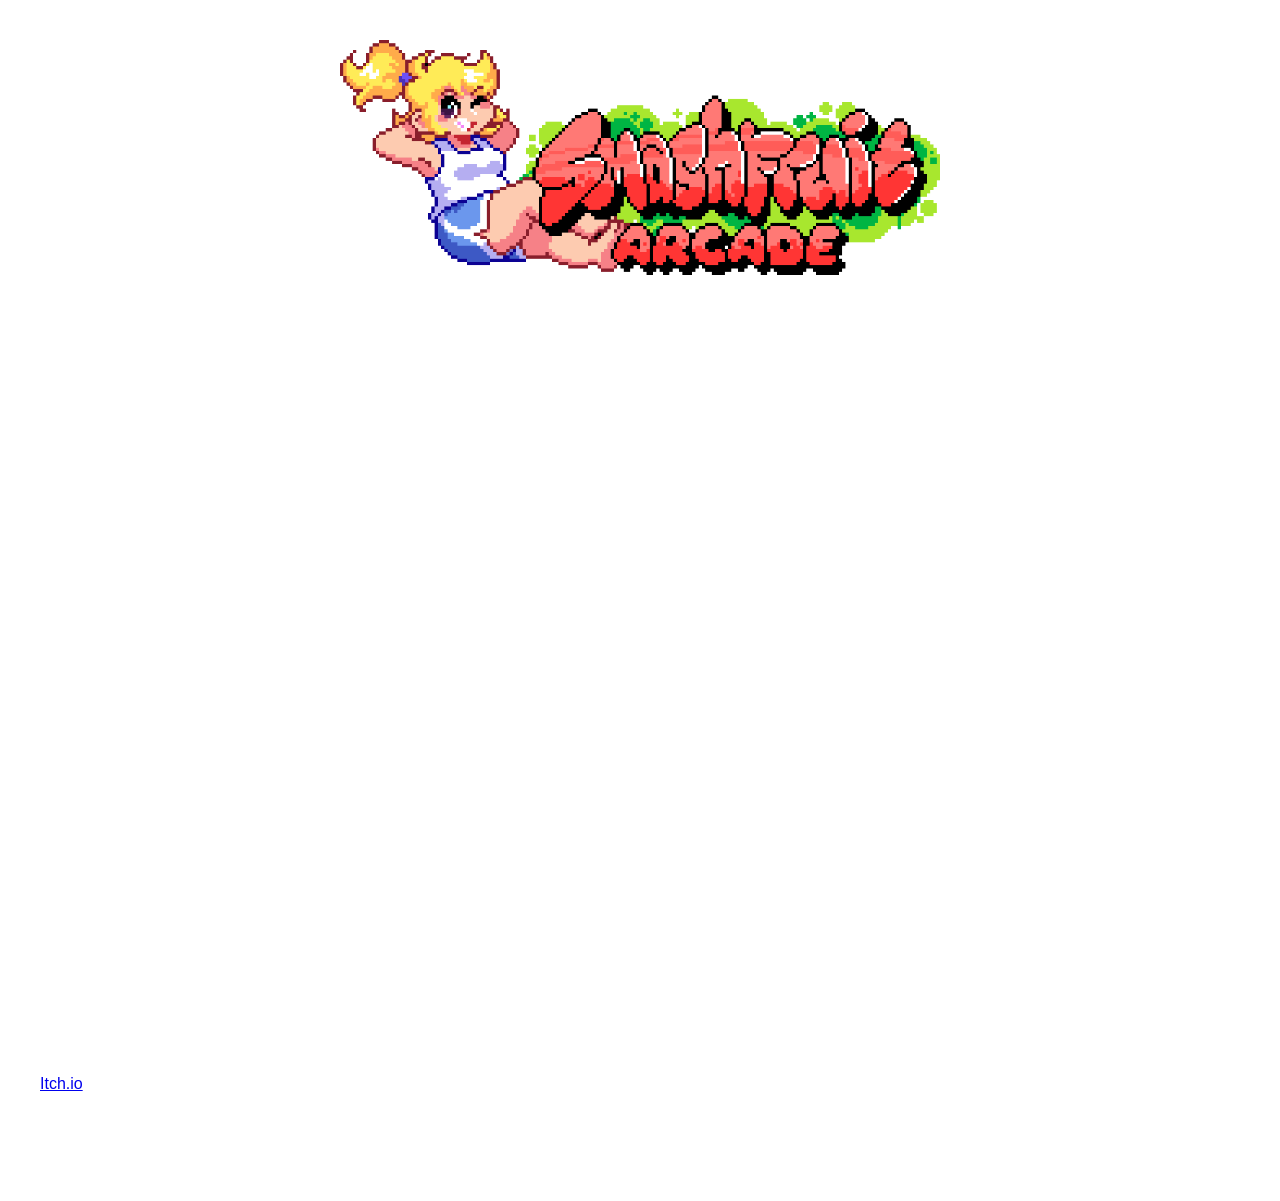
<file: chrishie_shooter.html>
<html>
  <head>
    <meta charset="UTF-8">
    <title>CHRISHIE SHOOTER 9000</title>
    <link rel="icon" type="image/png" href="images/favicon.png">
    <style>
    body {
      font-family: comic-ms, sans-serif;
      color: white;
      margin: 40px;
      background-image: url("https://opengameart.org/sites/default/files/styles/medium/public/oga-textures/136049/arcade_carpet_512.png");
      background-repeat: repeat;
      background-size: auto;
      background-attachment: fixed;
    }
    </style>
  </head>
  <body>
        <header>
        <img src="images/header.png" alt="SMASHFRUIT ARCADE" class="header-img">
    </header>
    <style>
      header {
        text-align: center;
      }
      .header-img {
        width: 50%;
        height: auto;
        display: inline-block;
      }
    </style>
    <div class="game-container">
    <iframe
    frameborder="0"
    src="https://html-classic.itch.zone/html/8954653/index.html"
    width="1280"
    height="720"
    scrolling="no"
    allowfullscreen="yes">
    </iframe>
    </div>
    <style>
    .game-container {
    display: flex;
    justify-content: center;   
    align-items: center;  
    margin: 40px auto;      
    width: 100%;
  }
  iframe {
    max-width: 100%;        
  }
</style>
    <div class="formatted_description user_formatted"><p><a href="https://chrishie.itch.io/chrishie-shooter-9000">Itch.io</a><p><p>Do you despise me? Having a bad day? I hope so.&nbsp;Let out all of your inner demons on by blasting away at&nbsp;my cheeky mug in Chrishie Shooter 9000!!!</p>
<p>Use WASD to move, left click and hold to shoot, right click&nbsp;to fire rockets.</p></div>
  </body>
</html>
</file>
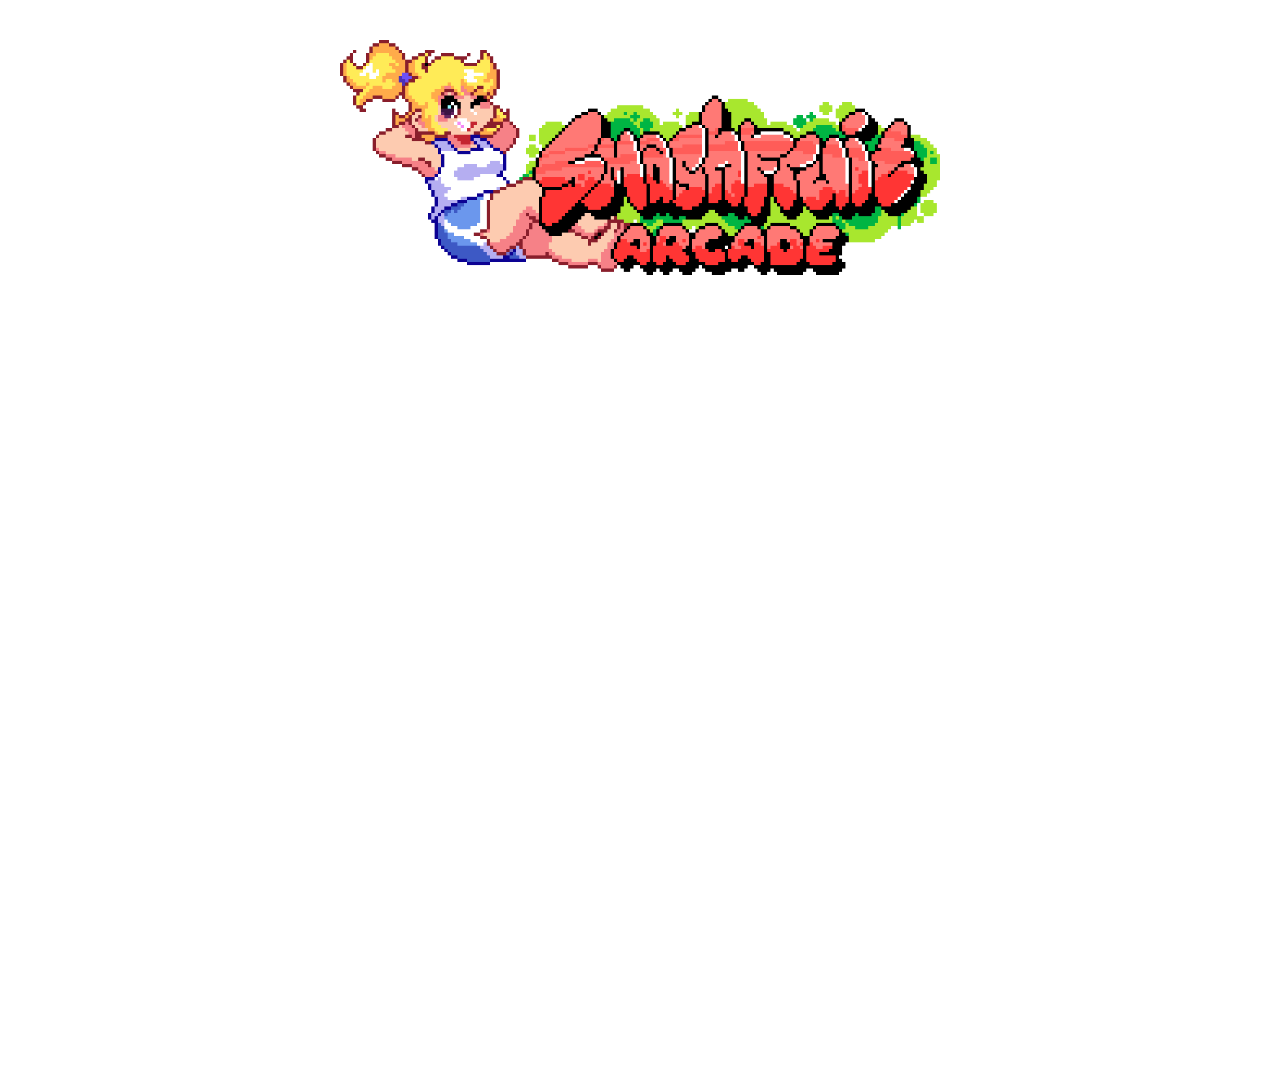
<file: dont_melt (1).html>
<html>
  <head>
    <meta charset="UTF-8">
    <title>DONT MELT</title>
    <link rel="icon" type="image/png" href="images/favicon.png">
    <style>
    body {
      font-family: comic-ms, sans-serif;
      margin: 40px;
      background-image: url("https://opengameart.org/sites/default/files/styles/medium/public/oga-textures/136049/arcade_carpet_512.png");
      background-repeat: repeat;
      background-size: auto;
      background-attachment: fixed;
    }
    </style>
  </head>
  <body>
        <header>
        <img src="images/header.png" alt="SMASHFRUIT ARCADE" class="header-img">
    </header>
    <style>
      header {
        text-align: center;
      }
      .header-img {
        width: 50%;
        height: auto;
        display: inline-block;
      }
    </style>
    <div class="game-container">
    <iframe
    frameborder="0"
    src="https://html-classic.itch.zone/html/15043128/index.html"
    width="1280"
    height="720"
    scrolling="no"
    allowfullscreen="yes">
    </iframe>
    </div>
    <style>
    .game-container {
    display: flex;
    justify-content: center;   
    align-items: center;  
    margin: 40px auto;      
    width: 100%;
  }
  iframe {
    max-width: 100%;        
  }
</style>
  </body>
</html>
</file>
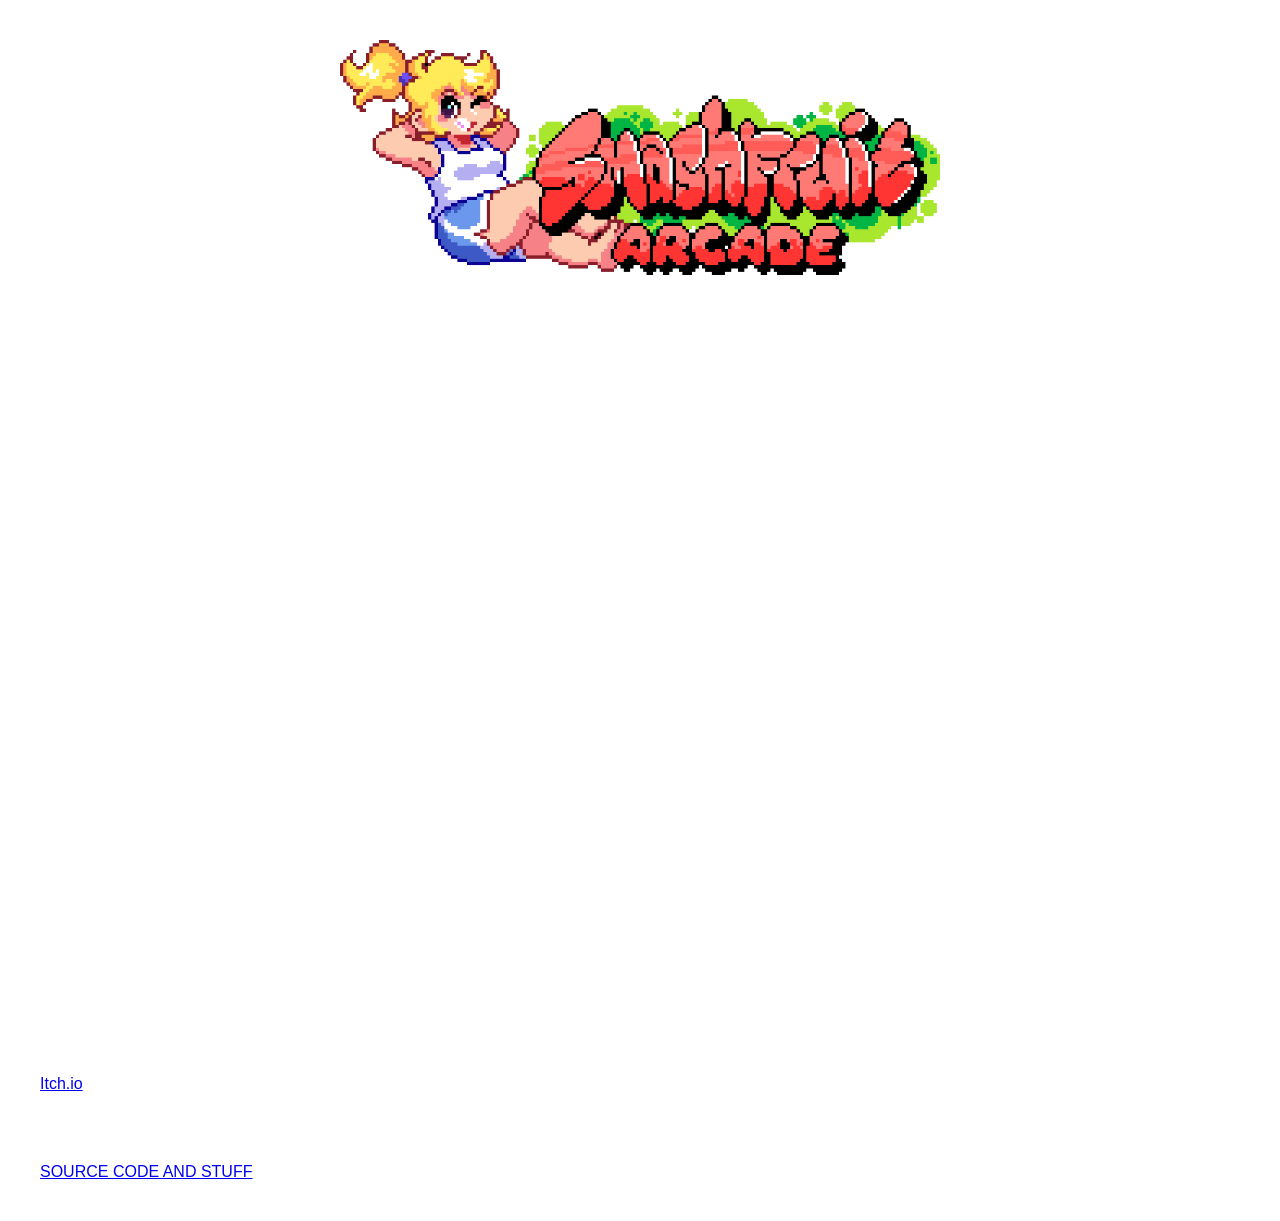
<file: dont_melt.html>
<html>
  <head>
    <meta charset="UTF-8">
    <title>DONT MELT</title>
    <link rel="icon" type="image/png" href="images/favicon.png">
    <style>
    body {
      font-family: comic-ms, sans-serif;
      color: white;
      margin: 40px;
      background-image: url("https://opengameart.org/sites/default/files/styles/medium/public/oga-textures/136049/arcade_carpet_512.png");
      background-repeat: repeat;
      background-size: auto;
      background-attachment: fixed;
    }
    </style>
  </head>
  <body>
        <header>
        <img src="images/header.png" alt="SMASHFRUIT ARCADE" class="header-img">
    </header>
    <style>
      header {
        text-align: center;
      }
      .header-img {
        width: 50%;
        height: auto;
        display: inline-block;
      }
    </style>
    <div class="game-container">
    <iframe
    frameborder="0"
    src="https://html-classic.itch.zone/html/15043128/index.html"
    width="1280"
    height="720"
    scrolling="no"
    allowfullscreen="yes">
    </iframe>
    </div>
    <style>
    .game-container {
    display: flex;
    justify-content: center;   
    align-items: center;  
    margin: 40px auto;      
    width: 100%;
  }
  iframe {
    max-width: 100%;        
  }
      p {
        color: white;
      }
</style>
<div class="formatted_description user_formatted"><p><a href="https://chrishie.itch.io/dont-melt">Itch.io</a><p>
  <p>Click, pull back, and release to help Drippy the ice cube make it to his cup before he melts! Make sure you manage space well, there's only so much room to move before Drippy becomes a puddle...<br><br><a target="_blank" href="https://github.com/100-Devs-1-Game/DontMelt" rel="nofollow noopener" referrerpolicy="origin">SOURCE CODE AND STUFF</a><br></p></div>
  </body>
</html>
</file>
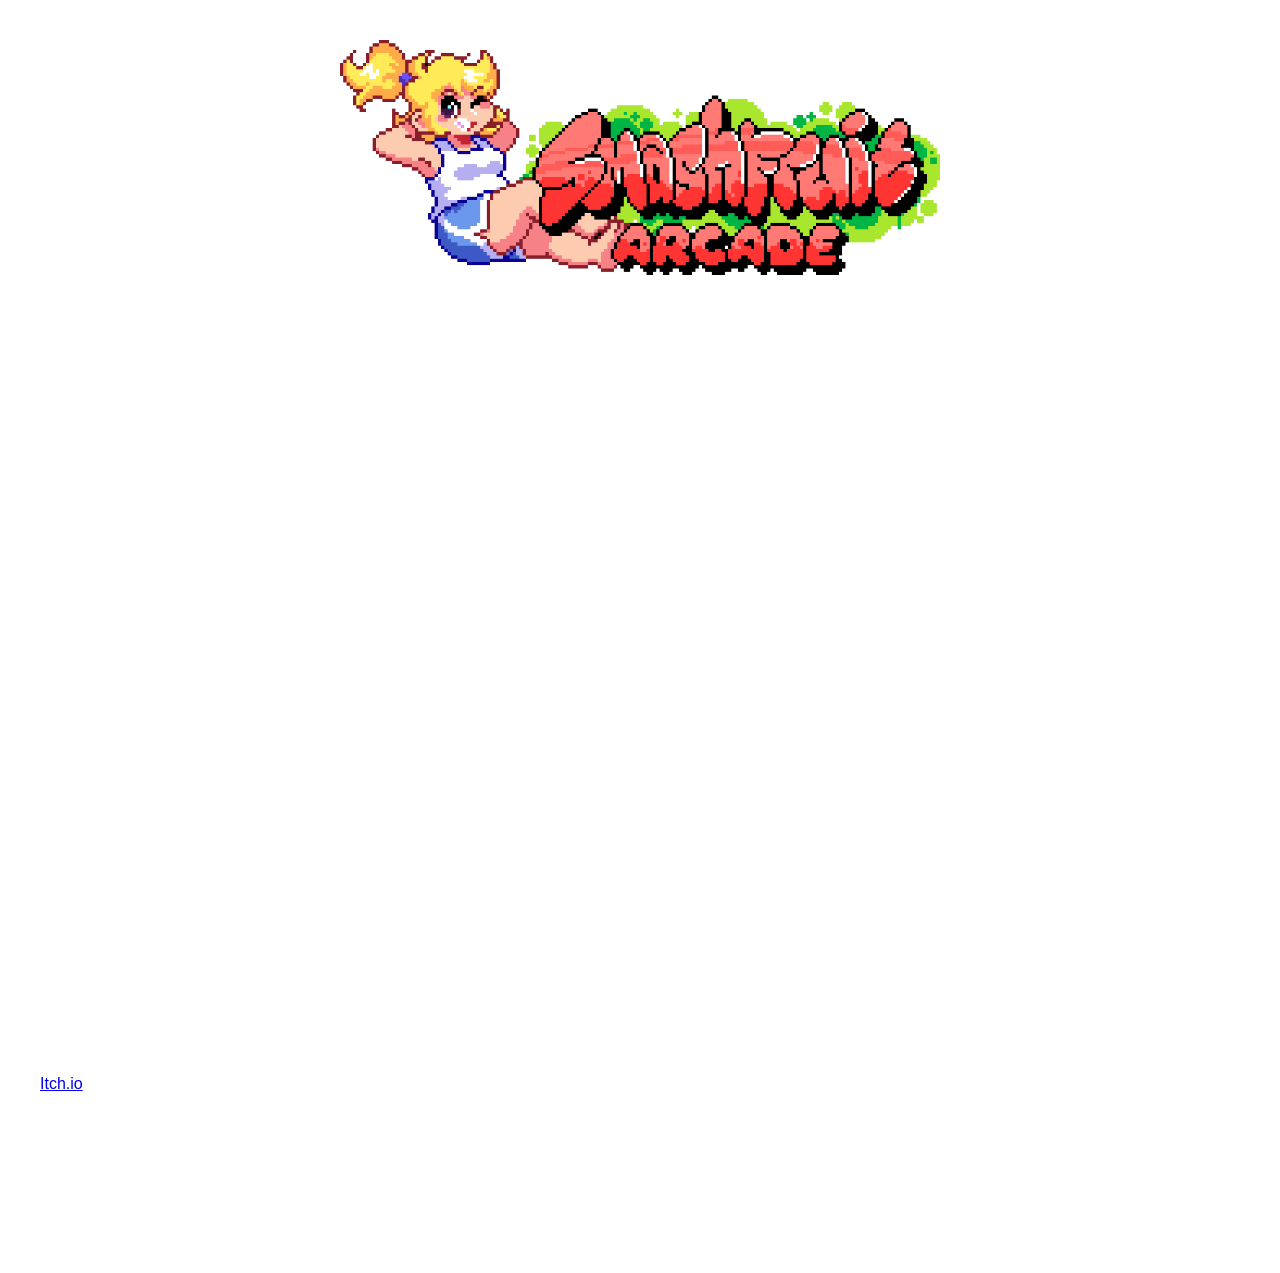
<file: plunger_pearl.html>
<html>
  <head>
    <meta charset="UTF-8">
    <title>PLUNGER PEARL</title>
    <link rel="icon" type="image/png" href="images/favicon.png">
    <style>
    body {
      font-family: comic-ms, sans-serif;
      color: white;
      margin: 40px;
      background-image: url("https://opengameart.org/sites/default/files/styles/medium/public/oga-textures/136049/arcade_carpet_512.png");
      background-repeat: repeat;
      background-size: auto;
      background-attachment: fixed;
    }
    </style>
  </head>
  <body>
        <header>
        <img src="images/header.png" alt="SMASHFRUIT ARCADE" class="header-img">
    </header>
    <style>
      header {
        text-align: center;
      }
      .header-img {
        width: 50%;
        height: auto;
        display: inline-block;
      }
    </style>
    <div class="game-container">
    <iframe
    frameborder="0"
    src="https://html-classic.itch.zone/html/9490650/index.html"
    width="1280"
    height="720"
    scrolling="no"
    allowfullscreen="yes">
    </iframe>
    </div>
    <style>
    .game-container {
    display: flex;
    justify-content: center;   
    align-items: center;  
    margin: 40px auto;      
    width: 100%;
  }
  iframe {
    max-width: 100%;        
  }
</style>
    <div class="formatted_description user_formatted"><p><a href="https://chrishie.itch.io/plunger-pearl">Itch.io</a><p><p>Pearl is a parkourist who uses her trusty grappling plunger to get around. When you see a platform above you, press up to watch Pearl ascend!<br><br><strong>Tips: <br></strong>- Hold down to double scroll speed and gain extra points.<br>- Get point bonuses for grappling while Pearl is off-screen.</p>
<p>Made for Construct Jam 2024.</p></div>
  </body>
</html>
</file>
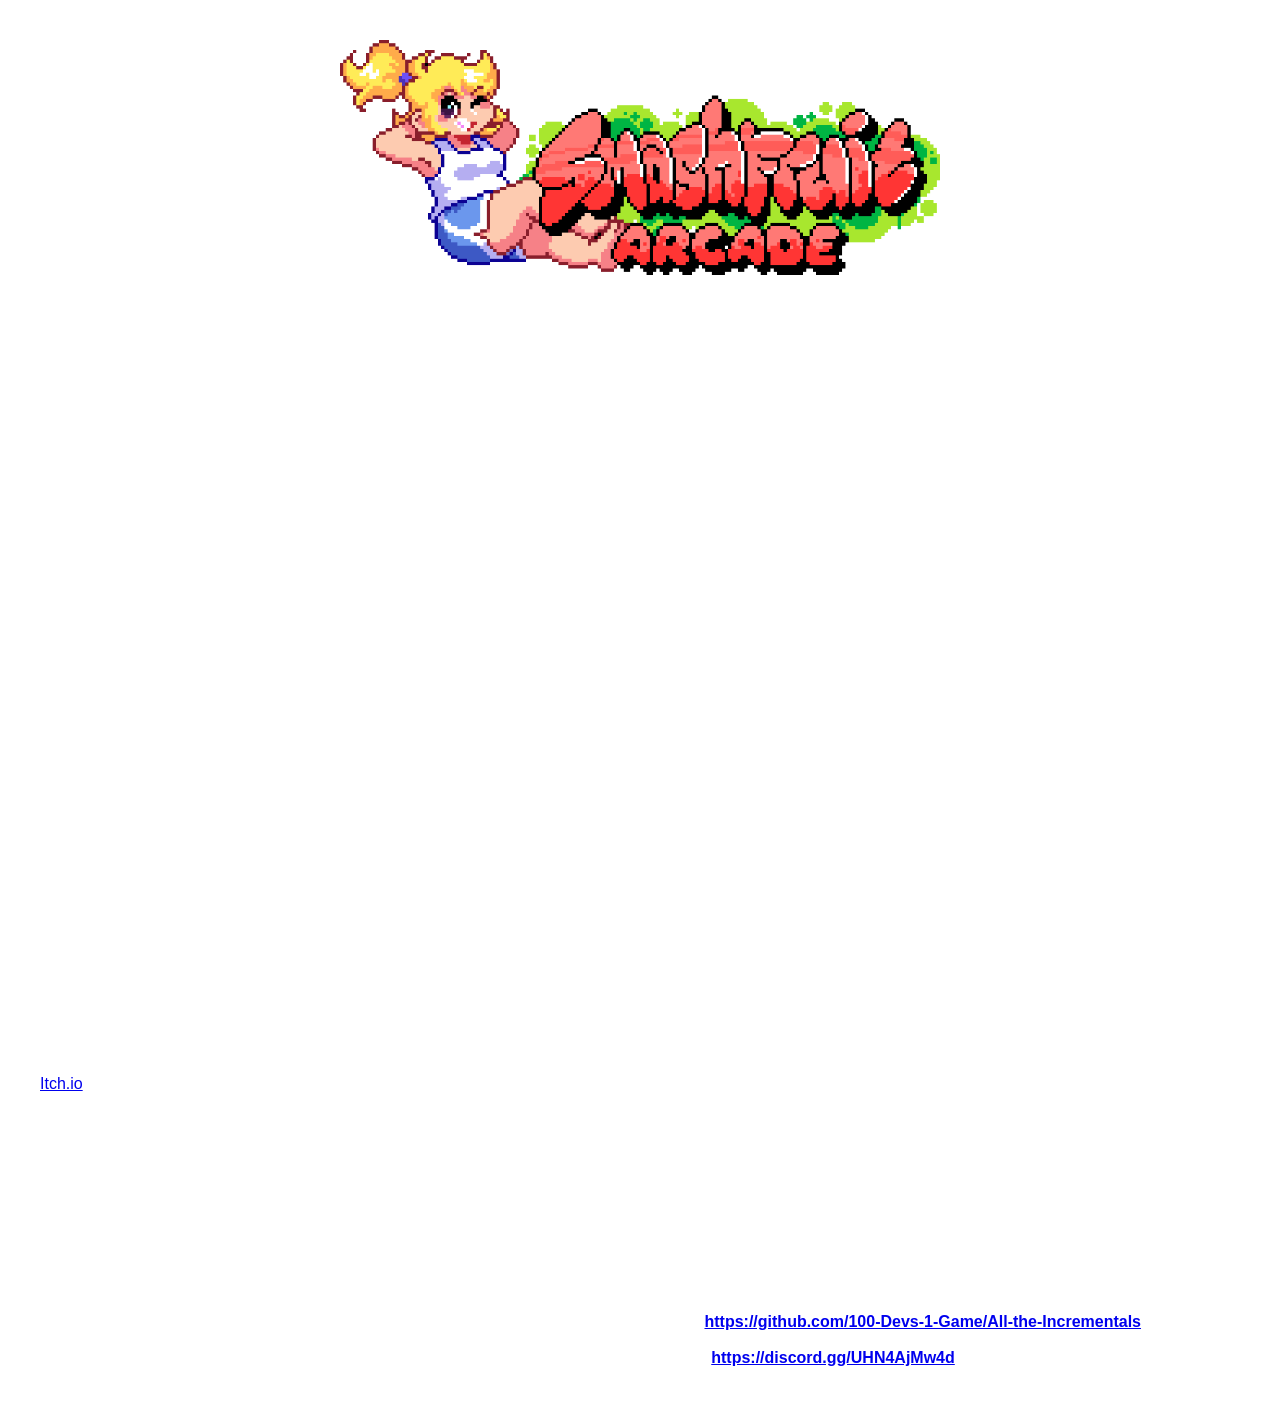
<file: spiritkeeper.html>
<html>
  <head>
    <meta charset="UTF-8">
    <title>SPIRITKEEPER</title>
    <link rel="icon" type="image/png" href="images/favicon.png">
    <style>
    body {
      font-family: comic-ms, sans-serif;
      color: white;
      margin: 40px;
      background-image: url("https://opengameart.org/sites/default/files/styles/medium/public/oga-textures/136049/arcade_carpet_512.png");
      background-repeat: repeat;
      background-size: auto;
      background-attachment: fixed;
    }
    </style>
  </head>
  <body>
        <header>
        <img src="images/header.png" alt="SMASHFRUIT ARCADE" class="header-img">
    </header>
    <style>
      header {
        text-align: center;
      }
      .header-img {
        width: 50%;
        height: auto;
        display: inline-block;
      }
    </style>
    <div class="game-container">
    <iframe
    frameborder="0"
    src="https://html.itch.zone/html/14422282-1366070/index.html"
    width="1280"
    height="720"
    scrolling="no"
    allowfullscreen="yes">
    </iframe>
    </div>
    <style>
    .game-container {
    display: flex;
    justify-content: center;   
    align-items: center;  
    margin: 40px auto;      
    width: 100%;
  }
  iframe {
    max-width: 100%;        
  }
</style>
    <div class="formatted_description user_formatted"><p><a href="https://100devs.itch.io/spiritkeeper">Itch.io</a><p>
      <p><strong>Disclaimer:&nbsp;This game was made by 36 random people in a 4 week game jam!</strong><br></p>
<p>You are a wandering healer who can see and interact with spirits, also called a spiritkeeper.</p>
<p>&nbsp;As you wander through the peaks and valleys of Vindt you will help villagers troubled by strange illnesses and unexplained phenomena.&nbsp;</p>
<p>Using your knowledge, you will diagnose ailments, solve problems, and gather elemental essence to strengthen the shrine’s protective veil.&nbsp;</p>
<p>Spirits are not to be feared, but understood and handled with care.</p>
<p>Play incremental mini-games to gather more essences.</p>
<p><strong>See how this game was made by a large community of random Developers and Artists:</strong>&nbsp;<strong><a href="https://github.com/100-Devs-1-Game/All-the-Incrementals" rel="nofollow noopener" referrerpolicy="origin">https://github.com/100-Devs-1-Game/All-the-Incrementals<br><br></a>Join in on the fun! Our next projects will be bigger and better and everyone is welcome:&nbsp;<a href="https://discord.gg/UHN4AjMw4d" rel="nofollow noopener" referrerpolicy="origin">https://discord.gg/UHN4AjMw4d</a></strong></p></div>
  </body>
</html>
</file>
